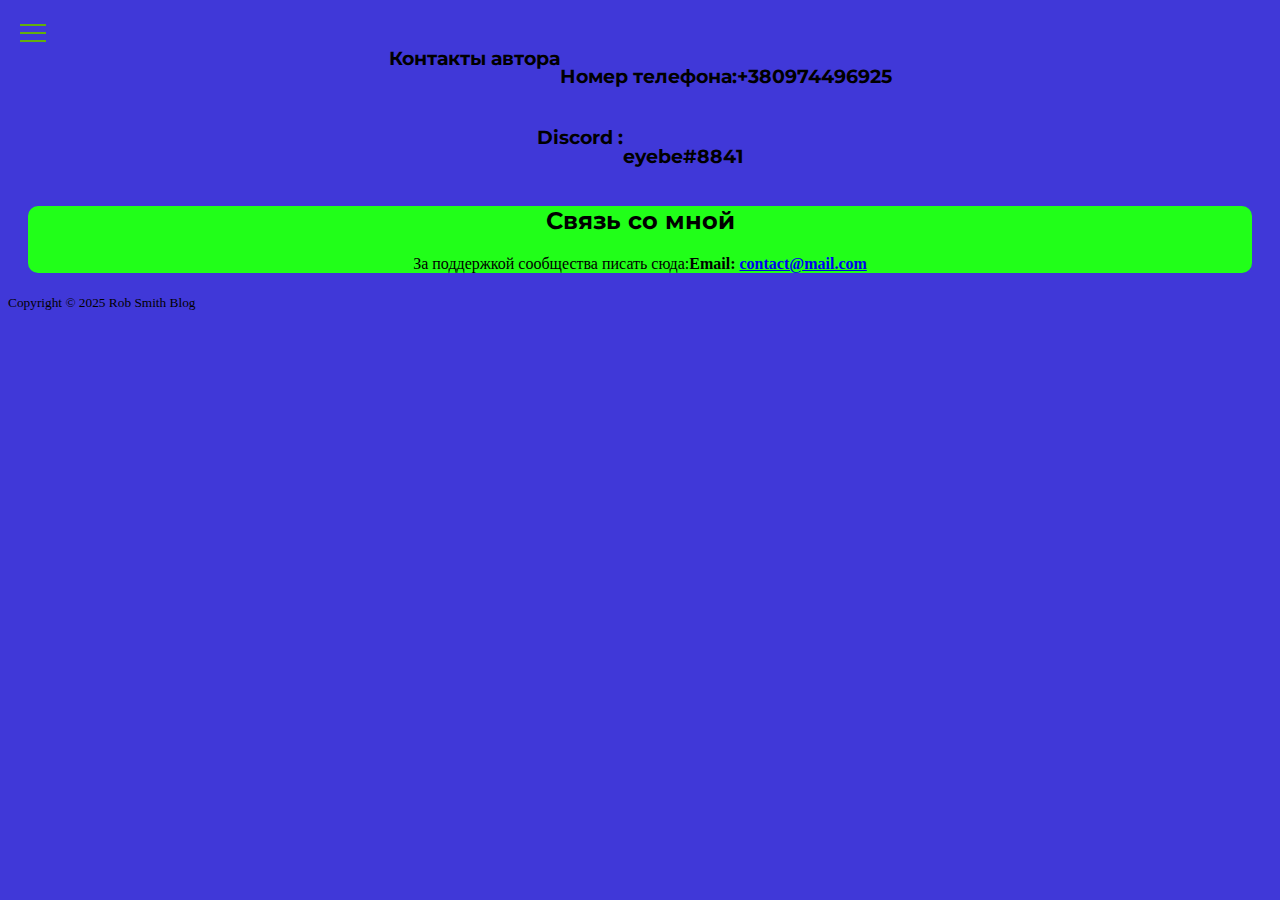
<file: index.html>
<!DOCTYPE html>
<html lang="en">
<head>
    <meta charset="UTF-8">
    <meta http-equiv="X-UA-Compatible" content="IE=edge">
    <meta name="viewport" content="width=device-width, initial-scale=1.0">
    <link rel="stylesheet" href="kontact.css">
    <title>Мои контакты</title>
</head>
<body>
    <header>
        <div class="hamburger-menu">
            <input id="menu__toggle" type="checkbox" />
            <label class="menu__btn" for="menu__toggle">
              <span></span>
            </label>
        <ul class="menu__box">
            <li><a class="menu__item" href="https://eyebebe.github.io/final/">Главная</a></li>
            <li><a class="menu__item" href="https://eyebebe.github.io/avtor/">Автор</a></li>
            <li><a class="menu__item" href="#">Вы сейчас на странице контакты</a></li>
            <li><a class="menu__item" href="https://eyebebe.github.io/404/">404</a></li>
          </ul>
        </div>
    </header>
    <main>
        <h3>Контакты автора</3>
    <p>Номер телефона:+380974496925</p>
    <h3>Discord :</3>
    <p>eyebe#8841</p>
    </main>
    <footer>
        <div>
            <div>
            <div>
            
            </div>
                <div class="footer-column">
                <h2>Связь со мной</h2>
                <p>
                За поддержкой сообщества писать сюда:
                <br><strong>Email:
                <a href="#">contact@mail.com</a></strong>
                </p>
                </div>
            </div>
        </div>
        </div>
        <small>Copyright &copy; 2025 Rob Smith Blog</small>
        </div>
    
</body>
</html>
</file>
<file: kontact.css>
@import url('https://fonts.googleapis.com/css2?family=Montserrat:wght@100;300;400;600;700;900&display=swap');
.adaptivSlayder {
    position: relative;
    max-width: 700px;
    height: 392px;
    margin: 65px auto;
    box-shadow: 0 9px 18px -4px rgba(0, 0, 0, 0.69);
}
.adaptivSlayder input[name="kadoves"] {
   display: none;   
}     
.kadoves { 
    position: absolute;  
    left: 0;
    bottom: -35px; 
    text-align: center; 
    width: 100%;  
}       
.kadoves label {  
    display: inline-block;
    width: 7px;  
    height: 7px;  
    cursor: pointer; 
    margin: 0 2px; 
    box-shadow: 0 0 3px 0 rgba(0, 0, 0, .7); 
    border-radius: 55%;  
    border: 4px solid #2f363c;  
    background-color: #738290; 
}       
#slaid1:checked~.kadoves label[for="slaid1"] {  
    background-color: white;  
}       
#slaid2:checked~.kadoves label[for="slaid2"] { 
    background-color: white; 
}       
#slaid3:checked~.kadoves label[for="slaid3"] {  
    background-color: white; 
}      
.adaptivSlayderlasekun {  
    overflow: hidden;         
}       
.abusteku-deagulus { 
    display: flex;  
    width: 100%;  
    transition: all 0.6s;  
}      
.abusteku-deagulus img {  
    width: 100%; 
    flex-shrink:0;  
}       
#slaid1:checked~adaptivSlayderlasekun abusteku-deagulus {  
    transform: translate(0); 
}      
#slaid2:checked~.adaptivSlayderlasekun .abusteku-deagulus {  
   transform: translateX(-100%);  
}     
#slaid3:checked~.adaptivSlayderlasekun .abusteku-deagulus {  
    transform: translateX(-200%); 
}
#menu__toggle {
    opacity: 0;
}
.menu__btn {
    display: flex; 
    align-items: center;  
    position: fixed;
    top: 20px;
    left: 20px;
    width: 26px;
    height: 26px;
    cursor: pointer;
    z-index: 300;
}
.menu__btn > span,
.menu__btn > span::before,
.menu__btn > span::after {
    display: block;
    position: absolute;
    width: 100%;
    height: 2px;
    background-color: #63af0c;
}
.menu__btn > span::before {
    content: '';
    top: -8px;
}
.menu__btn > span::after {
    content: '';
    top: 8px;
}
.menu__box {
    display: block;
    position: fixed;
    visibility: hidden;
    top: 0;
    left: -100%;
    width: 300px;
    height: 100%;
    margin: 0;
    padding: 80px 0;
    list-style: none;
    text-align: center;
    background-color: #54d63a;
    box-shadow: 1px 0px 6px rgba(0, 0, 0, .2);
    font-family: 'Montserrat', 900;
}
.menu__item {
    display: block;
    padding: 12px 24px;
    color: rgb(11, 97, 18);
    font-family: 'Roboto', sans-serif;
    font-size: 20px;
    font-weight: 600;
    text-decoration: none;
}
.menu__item:hover {
    background-color: #CFD8DC;
}
#menu__toggle:checked ~ .menu__btn > span {
    transform: rotate(45deg);
}
#menu__toggle:checked ~ .menu__btn > span::before {
    top: 0;
    transform: rotate(0);
}
#menu__toggle:checked ~ .menu__btn > span::after {
    top: 0;
    transform: rotate(90deg);
}
#menu__toggle:checked ~ .menu__box {
    visibility: visible;
    left: 0;
}
.menu__btn > span,
.menu__btn > span::before,
.menu__btn > span::after {
  transition-duration: .25s;
}
.menu__box {
  transition-duration: .25s;
}
.menu__item {
  transition-duration: .25s;
}
body {
    background-color: #4038d8;
}
header {
    border-radius: 15px;
}
h3 {
    justify-content: center;
    display: flex;
    font-family: 'Montserrat', sans-serif;
}
h2 {
    justify-content: center;
    display: flex;
    font-family: 'Montserrat', sans-serif;
}
p {
    justify-content: center;
    display: flex;
    font-family: 'Montserrat', 100;
}
.footer {
    justify-content: center;
    display: flex;
}
.footer-columns {
    display: flex;
}
.footer-column {
    flex: 50%;
    margin: 20px;
    background-color: #21ff19;
    border-radius: 10px;
}
</file>
